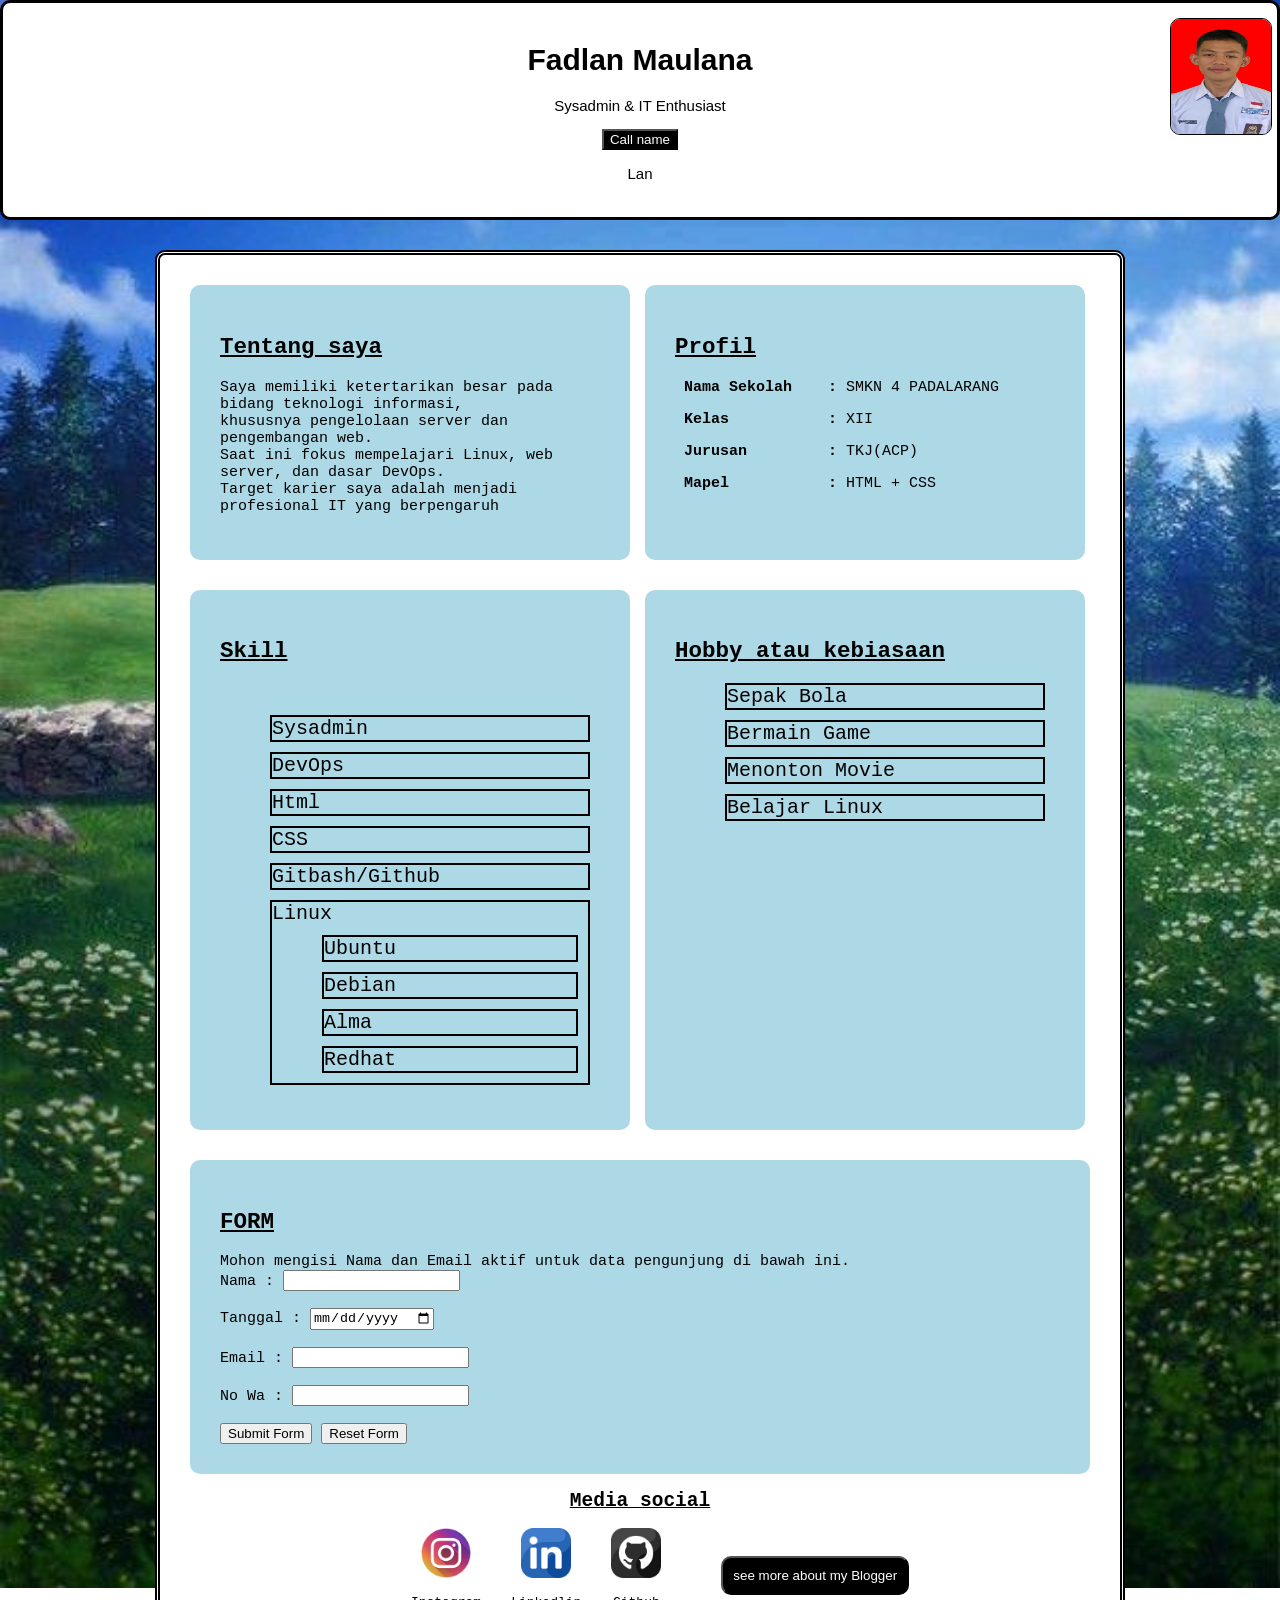
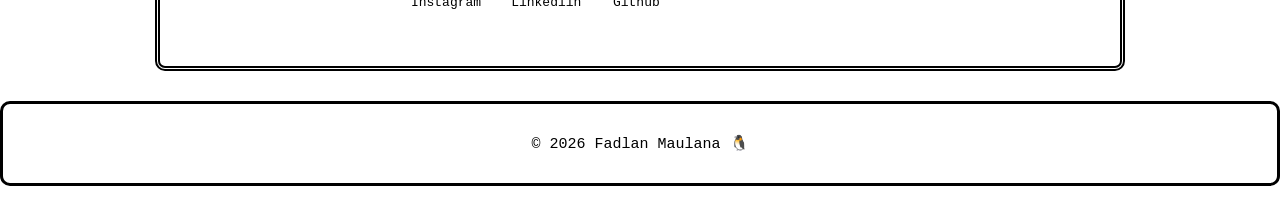
<file: index.html>
<!DOCTYPE html> 
<html lang="id">
    <head>
        <title>FADLAN MAULANA</title>
        <link rel="stylesheet" href="style.css">
         <link rel="icon" type="image/x-icon" href="assets/linux.png">
         <meta name="Keywords" content="Html, Css">
         <meta name="author" content="Fadlan Maulana">
         <meta name="viewport" content="width=device-width, initial-scale=1.0">
    </head>


<body>

        <div class="F">
            <h1 title="this is header">Fadlan Maulana <img src="assets/snbp.jpeg" alt="Foto Fadlan Maulana" width="100" height="115" title="Gambar Fadlan Maulana"> </h1>
            <p> Sysadmin & IT Enthusiast</p>
            <button type="button" onclick="myFunction()">Call name</button>
            
            <p id="ALAN">Lan</p>
            <script>
                function myFunction() {
                    document.getElementById('ALAN').innerHTML ='Alann!' 
                }
            </script>
        </div>

<main>   
    
<div class="satu">
        

        <div class="about">
            <h2 title="About"><ins>Tentang saya</ins></h2>
                <p>
                    Saya memiliki ketertarikan besar pada bidang teknologi informasi,<br>
                    khususnya pengelolaan server dan pengembangan web.<br>
                    Saat ini fokus mempelajari Linux, web server, dan dasar DevOps.<br>
                    Target karier saya adalah menjadi profesional IT yang berpengaruh<br>
                </p>
            </div>
        <div class="profil">
            <h2 title="Profil"><b><ins>Profil</ins></b></h2>
                <pre><b> Nama Sekolah    :</b> SMKN 4 PADALARANG</pre>
                <Pre><b> Kelas           :</b> XII</Pre>
                <pre><b> Jurusan         :</b> TKJ(ACP)</pre>
                <Pre><b> Mapel           :</b> HTML + CSS</Pre>
        </div>
    </div>    
    
<div class="dua">
        <div class="skill">
            <h2 title="Skill"><strong><ins>Skill</ins></strong></h2><br>
                <ul>
                    <li>Sysadmin</li>
                    <li>DevOps</li>
                    <li>Html</li>
                    <li>CSS</li> 
                    <li>Gitbash/Github</li> 
                    <li>Linux 
                    <ul>
                        <li>Ubuntu</li> 
                        <li>Debian </li>
                        <li>Alma</li>
                        <li>Redhat</li>
                    </ul> 
                </ul>
            </div>        

        <div class="habbit">
                <h2 title="Hobby"><strong><ins>Hobby atau kebiasaan</ins></strong></h2>
                <ul>
                    <li>Sepak Bola</li>
                    <li>Bermain Game</li>
                    <li>Menonton Movie</li>
                    <li>Belajar Linux</li>   
                </ul>
            </div>
    </div>        

        <div class="form">
            <h2 title="Form"><strong><ins>FORM</ins></strong></h2>
                <span>Mohon mengisi Nama dan Email aktif untuk data pengunjung di bawah ini.</span>
        <form action="input/nama dan email.txt">
        Nama    : <input type="text" name="Fname"><br><br>
        Tanggal : <input type="date" name="fanggal"><br><br>
        Email   : <input type="email" name="Gmail"><br><br>
        No Wa   : <input type="number" name="No"><br><br>
        
        <button type="submit">Submit Form</button>
        <button type="reset">Reset Form</button>
        </form>
    </div>

        
        <div class="a">
            <h2 style="text-align: center;" title="Media social"><strong><ins>Media social</ins></strong></strong></h2>

            <ul>
   <li><a href="https://www.instagram.com/fadlannmaulanaa_?igsh=MWZwNjBsYXUwYmV2dQ==" target="_blank" rel="noopener noreferrer" title=" Click to visit my Instagram">
    <img src="assets/instagram.png" alt="Instagram Image" width="50px" height="50px" onclick="igalert()"></a>
        <script>
    function igalert() {
    alert ("Do you sure you want to continue to Instagram?");
   } 
        </script>
   <p>Instagram</p></li>


   <li><a href="https://www.linkedin.com/in/fadlan-maulana-4a278a343?utm_source=share&utm_campaign=share_via&utm_content=profile&utm_medium=android_app" target="_blank" rel="noopener noreferrer" title=" Click to visit my Linkedlin">
    <img src="assets/linkedin.png" alt="Image Linkedlin" width="50px" height="50px" onclick="linkalert()"></a>
        <script>
    function linkalert() {
    alert ("Do you sure you want to continue to Linkedlin?");
    }   
        </script>
            <p>Linkedlin</p></li>


   <li><a href="https://github.com/maulanafadlan738-tech/Pkl-linux-devops.git" target="_blank" rel="noopener noreferrer" title="Click to visit my Github repository">
    <img src="assets/github.png" alt="Github image" width="50px" height="50px" onclick="gitalert()"></a>
        <script>
        function gitalert() {
        alert ("Do you sure you want to continue to Github?");
        }
         </script>          
            <p>Github</p></li><br>

         <li><a href="https://fadlanxiacp.blogspot.com/" target="_blank" rel="noopener noreferrer">
            <button class="blog"  title="Click to visit my Blogger"  onclick="alert('Do you sure yo want continue to blogger?')" style="border-radius: 10px;">see more about my Blogger</button></a></li>     
       <!--<iframe src="https://fadlanxiacp.blogspot.com/" height="200" width="300" title="Blogger Alan" style="border: none; border-radius: 10px;">View more Click the button</iframe>-->
        </ul>

    </div>    
</main>
</body>
  <section class="fo">
    <footer>
    © 2026 Fadlan Maulana 🐧 
    </footer>  
  </section> 
</body>
</html>
</file>
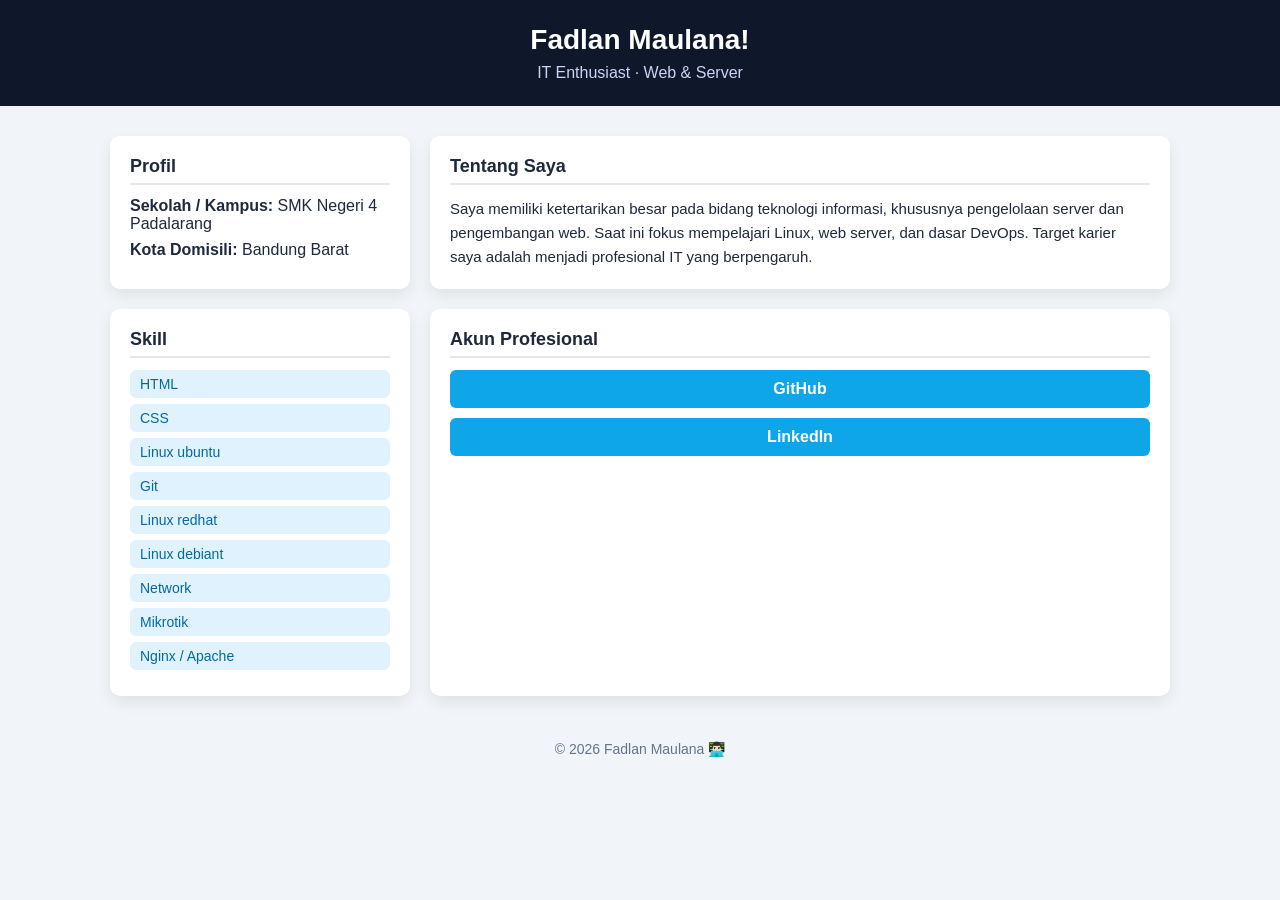
<file: gambaran.html>
<!DOCTYPE html>
<html lang="id">
<head>
    <meta charset="UTF-8">
    <title>Profil Fadlan Maulana!</title>

    <style>
        * {
            box-sizing: border-box;
            margin: 0;
            padding: 0;
        }

        body {
            font-family: Arial, Helvetica, sans-serif;
            background-color: #f1f5f9;
            color: #1e293b;
        }

        header {
            background-color: #0f172a;
            color: white;
            padding: 24px;
            text-align: center;
        }

        header h1 {
            font-size: 28px;
        }

        header p {
            margin-top: 8px;
            color: #cbd5f5;
        }

        main {
            max-width: 1100px;
            margin: 30px auto;
            padding: 0 20px;
            display: grid;
            grid-template-columns: 300px 1fr;
            gap: 20px;
        }

        section {
            background-color: white;
            padding: 20px;
            border-radius: 10px;
            box-shadow: 0 6px 15px rgba(0,0,0,0.08);
            transition: transform 0.2s ease, box-shadow 0.2s ease;
        }

        section:hover {
            transform: translateY(-4px);
            box-shadow: 0 10px 25px rgba(0,0,0,0.12);
        }

        h2 {
            font-size: 18px;
            margin-bottom: 12px;
            border-bottom: 2px solid #e5e7eb;
            padding-bottom: 6px;
        }

        .profile-info p {
            margin-bottom: 8px;
        }

        .skills ul {
            list-style: none;
        }

        .skills li {
            background-color: #e0f2fe;
            color: #0369a1;
            padding: 6px 10px;
            border-radius: 6px;
            margin-bottom: 6px;
            font-size: 14px;
    }

        .about p {
            line-height: 1.6;
            font-size: 15px;
        }

        .links a {
            display: block;
            margin-bottom: 10px;
            padding: 10px;
            border-radius: 6px;
            background-color: #0ea5e9;
            color: white;
            text-decoration: none;
            font-weight: bold;
            text-align: center;
            transition: background-color 0.2s ease;
        }

        .links a:hover {
            background-color: #0284c7;
        }

        footer {
            text-align: center;
            padding: 15px;
            margin-top: 30px;
            color: #64748b;
            font-size: 14px;
        }

        @media (max-width: 900px) {
            main {
                grid-template-columns: 1fr;
            }
        }
    </style>
</head>
<body>

<header>
    <h1>Fadlan Maulana!</h1>
    <p>IT Enthusiast · Web & Server</p>
</header>

<main>

    <section class="profile-info">
        <h2>Profil</h2>
        <p><strong>Sekolah / Kampus:</strong> SMK Negeri 4 Padalarang </p>
        <p><strong>Kota Domisili:</strong> Bandung Barat</p>
    </section>

    <section class="about">
        <h2>Tentang Saya</h2>
        <p>
            Saya memiliki ketertarikan besar pada bidang teknologi informasi,
            khususnya pengelolaan server dan pengembangan web.
            Saat ini fokus mempelajari Linux, web server, dan dasar DevOps.
            Target karier saya adalah menjadi profesional IT yang berpengaruh.
        </p>
    </section>

    <section class="skills">
        <h2>Skill</h2>
        <ul>
            <li>HTML</li>
            <li>CSS</li>
            <li>Linux ubuntu</li>
            <li>Git</li>
            <li>Linux redhat</li>
	    <li>Linux debiant</li>
            <li>Network</li>
            <li>Mikrotik</li>
            <li>Nginx / Apache</li>
        </ul>
    </section>

    <section class="links">
        <h2>Akun Profesional</h2>
        <a href="https://github.com/maulanafadlan738-tech/Pkl-linux-devops.git" target="_blank" rel="noopener noreferrer">
            GitHub
        </a>
        <a href="https://www.linkedin.com/in/fadlan-maulana-4a278a343?utm_source=share&utm_campaign=share_via&utm_content=profile&utm_medium=android_app" target="_blank" rel="noopener noreferrer">
            LinkedIn
        </a>
    </section>

</main>

<footer>
    © 2026 Fadlan Maulana 👨🏻‍💻 
</footer>

</body>
</html>
</file>
<file: style.css>
body {
    font-family:monospace; 
    background-image: url('assets/Атака\ Титанов\ обои.jpg'); 
    background-attachment:fixed; 
    background-position: center; 
    background-size: cover; 
    background-repeat: no-repeat; 
    color:white;    
    margin: 0;
    padding: 0;
    }

    main {
    width: 900px;
    padding: 30px;
    margin: 30px auto;
    background: white;
    border-radius: 10px;
    font-family:monospace;
    border: 5px double black;
    }
   
   .F {
    color:black; 
    background-color:white;  
    font-size: 15px; 
    padding: 20px; 
    margin:auto; 
    text-align: center; 
    border-radius: 10px;
    border-style: solid;
    font-family: sans-serif;
    position: relative;
    }

    .F img {
        border-radius: 10px;
        border: 1px solid;
        position: absolute;
        top: 15px;
        right: 5px;
    }

   .F p {
    font-size: 15px;
    }

    .F button {
    background-color: black;
    color: white;
    }

    .F button:hover {
    cursor: pointer;
    box-shadow: 0 5px 5px rgba(0, 0, 0, 0.5);
    transform: translateY(-3px);
    }

    .profil, .about, .skill, .habbit {
        background-color:lightblue;
        border-radius: 10px;
        color: black;
        padding: 30px;
        font-size: 15px;
        flex: 1;
        margin-right: 5px;
    }
     
    .satu, .dua {
    display: flex;
    gap: 10px;
    margin-bottom: 30px;
    flex: 1;
    }

    .profil:hover, .about:hover, .skill:hover, .habbit:hover, .form:hover, img:hover {
        box-shadow: 0 10px 10px black;
        transform: translateY(-10px);
    }
    
    .skill li, .habbit li {
    margin: 10px;
    list-style-type:none;
    border: 2px solid black;
    font-size: 20px;

    }

   .form {
    background-color:lightblue;
        border-radius: 10px;
        color: black;
        padding: 30px;
        font-size: 15px;
    }

   .a h2 {
    color: black;
    }

    .a ul {
    display: flex;
    list-style-type: none; 
    justify-content:center;
    align-items: center;
    color:black;
    text-align: center;
    gap: 30px;
    }
        
    
    .a img:hover {
    box-shadow: 0 10px 10px black;
    transform: translateY(-5px);
    border-radius: 10px;
    padding: 5px;
    }

    li button:hover {
    box-shadow: 0 10px 10px rgba(0, 0, 0, 0.5);
    transform: translateY(-5px);
    }

    .blog {
    padding: 10px;
    background-color: black;
    color:white;
    cursor: pointer;
    }
   
    .fo {
    text-align: center;
    background: white;
    color: black;
    padding: 30px;
    border-radius: 10px;
    border-style: solid;
    font-size: 15px;
    }
</file>
